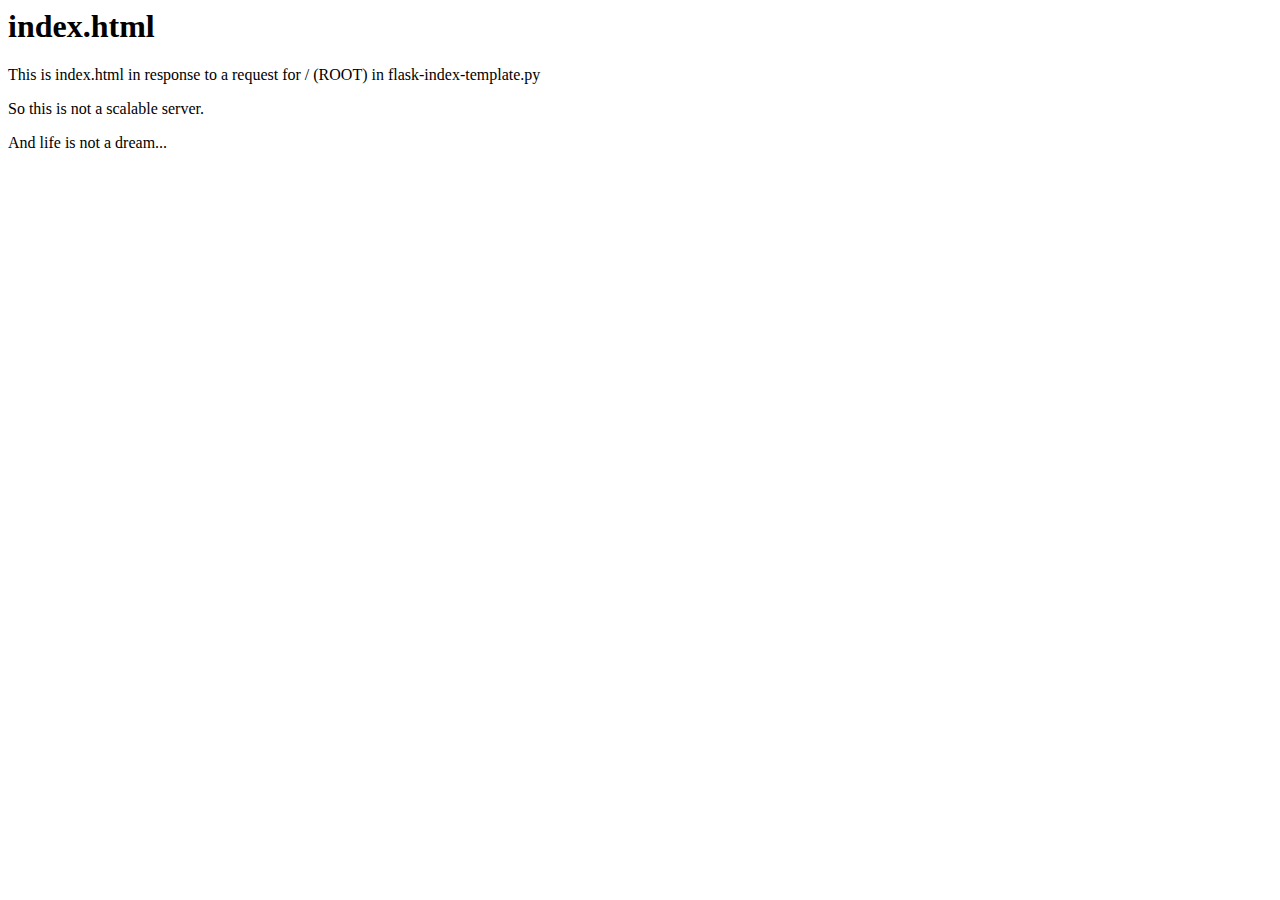
<file: schedule/week_3/templates/index.html>
<?xml version="1.0" encoding="utf-8"?>
<html xmlns="http://www.w3.org/1999/xhtml">
  <head>
    <title>template index.html</title>
  </head>
  <body>
    <h1>index.html</h1>
    <p>This is index.html in response to a request for / (ROOT) in flask-index-template.py</p>
    <p>So this is not a scalable server.</p>
    <p>And life is not a dream...</p>
  </body>
</html>
</file>
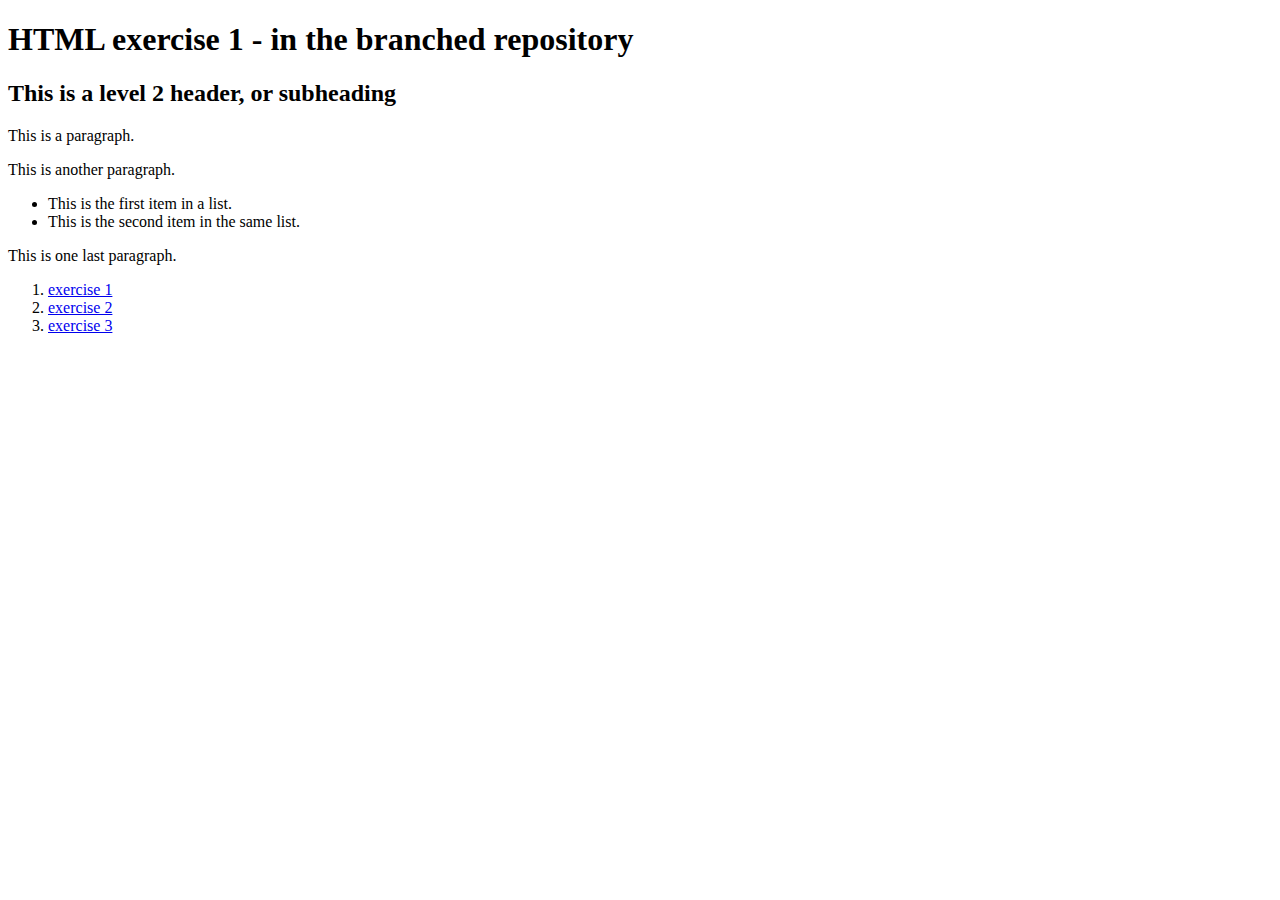
<file: schedule/week_1/web/web_exercise_1.html>
<?xml version="1.0" encoding="UTF-8"?>
<!DOCTYPE html>
<html xmlns="http://www.w3.org/1999/xhtml">
    <head>
        <title>HTML exercise 1</title>
    </head>
    <body>
        <h1>HTML exercise 1 - in the branched repository</h1>
        <h2>This is a level 2 header, or subheading</h2>
        <p>This is a paragraph.</p>
        <p>This is another paragraph.</p>
        <ul>
            <li>This is the first item in a list.</li>
            <li>This is the second item in the same list.</li>
        </ul>
        <p>This is one last paragraph.</p>
        <ol>
            <li><a href="web_exercise_1.html">exercise 1</a></li>
            <li><a href="web_exercise_2.html">exercise 2</a></li>
            <li><a href="web_exercise_3.html">exercise 3</a></li>
        </ol>
    </body>
</html>
</file>
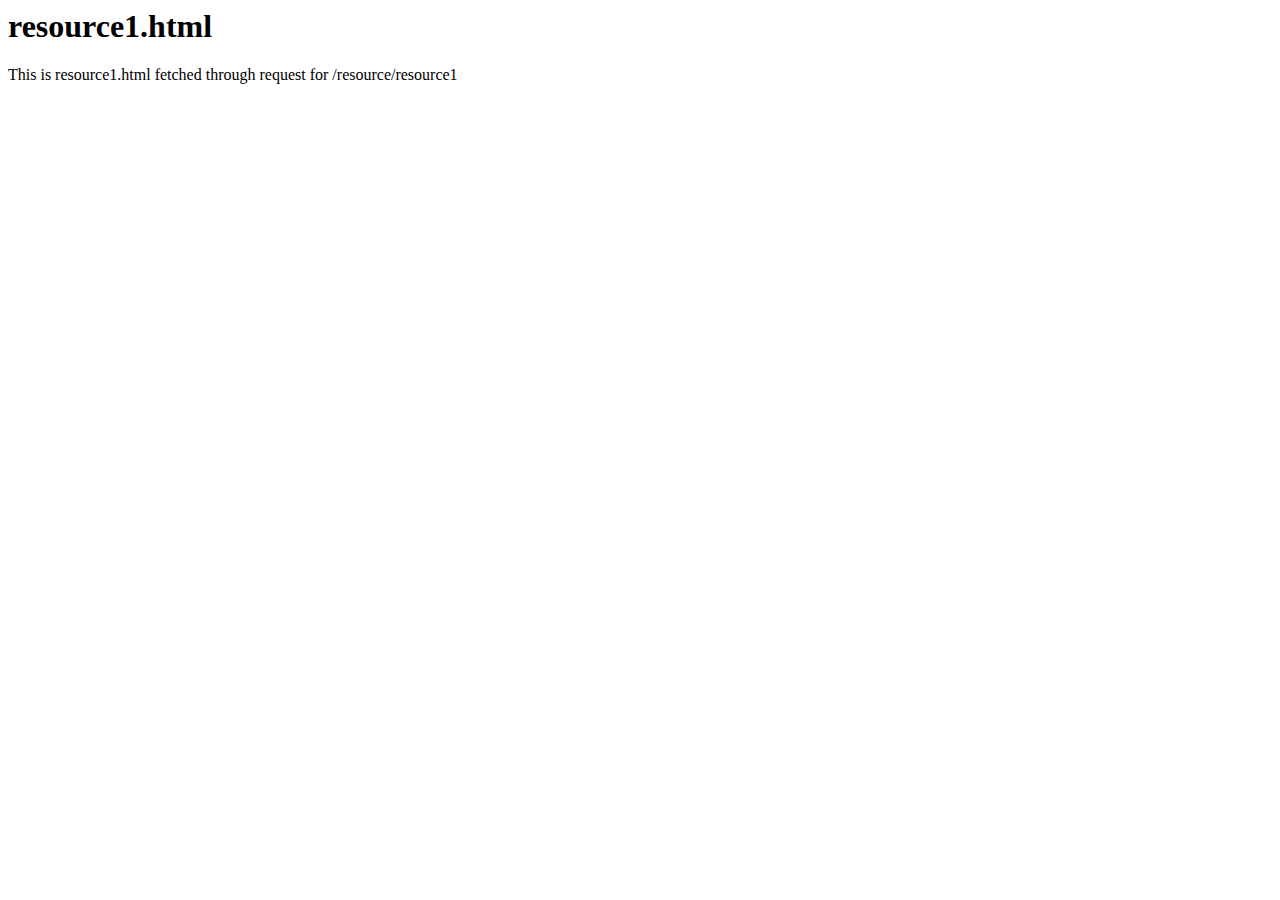
<file: schedule/week_3/templates/resource1.html>
<?xml version="1.0" encoding="utf-8"?>
<html xmlns="http://www.w3.org/1999/xhtml">
  <head>
    <title>resource1.html</title>
  </head>
  <body>
    <h1>resource1.html</h1>
    <p>This is resource1.html fetched through request for /resource/resource1</p>
  </body>
</html>
</file>
